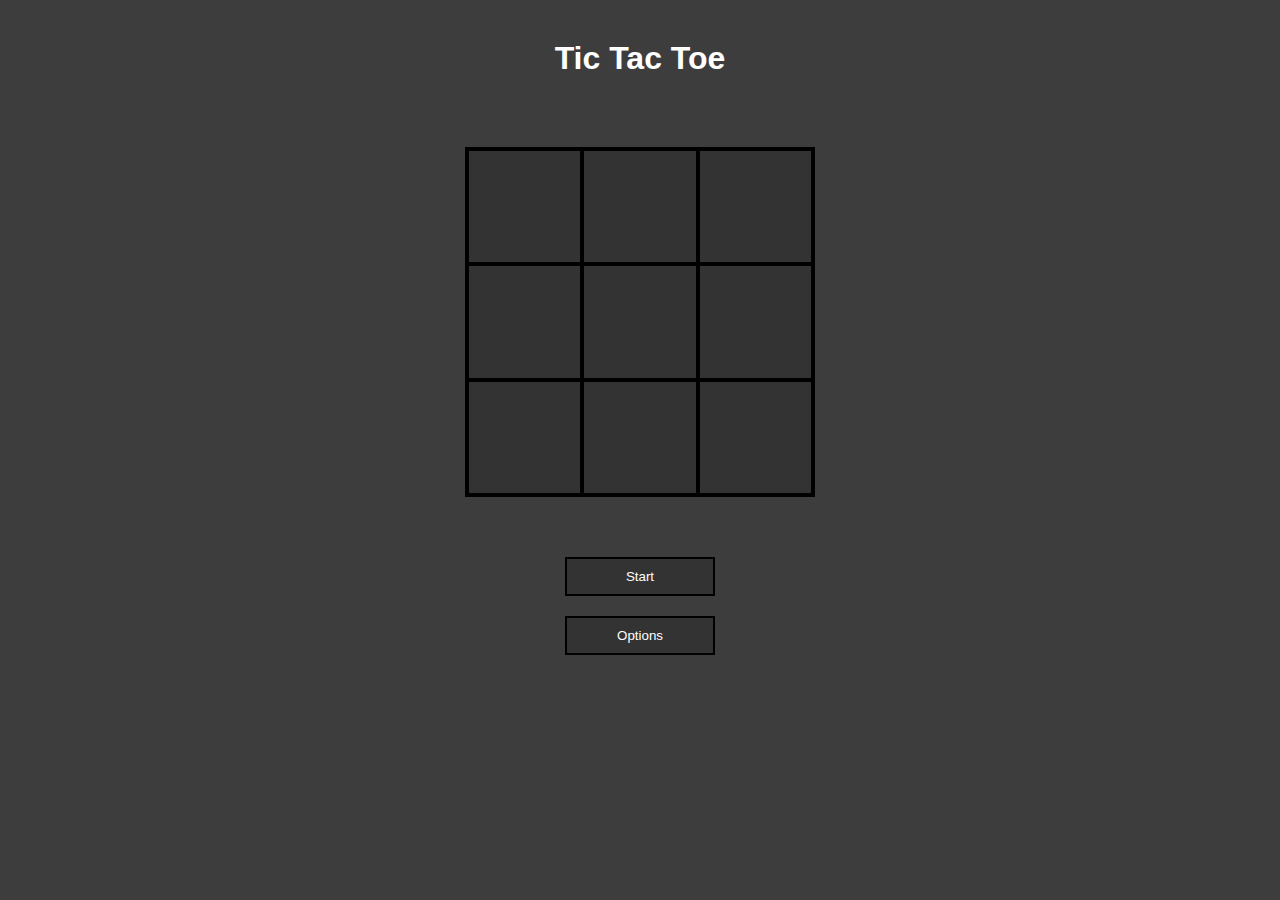
<file: index.html>
<!DOCTYPE html>
<html lang="en">
<head>
    <meta charset="UTF-8">
    <meta name="viewport" content="width=device-width, initial-scale=1.0">
    <link rel="stylesheet" href="https://cdnjs.cloudflare.com/ajax/libs/font-awesome/6.6.0/css/all.min.css" integrity="sha512-Kc323vGBEqzTmouAECnVceyQqyqdsSiqLQISBL29aUW4U/M7pSPA/gEUZQqv1cwx4OnYxTxve5UMg5GT6L4JJg==" crossorigin="anonymous" referrerpolicy="no-referrer" />
    <link rel="stylesheet" href="Practice.css">
    <title>Document</title>
</head>
<body>
    <div class="title">
        <h1>Tic Tac Toe</h1>
    </div>
    <div class="container">
        <div class="gameBoard">
            <div></div>
            <div></div>
            <div></div>
            <div></div>
            <div></div>
            <div></div>
            <div></div>
            <div></div>
            <div></div>
        </div>
    </div>
    <div class="menu">
        <h2>Game Has Started</h2>
        <h3 class="turn">Player (<span class="X">X</span><span class="O">O</span>) Turn</h3>
        <button class="start" >Start</button>
        <div class="midGameMenu">
            <button class="exit">Exit To Main Menu</button>
            <button class="restart">Restart The Game</button>
        </div>
        <button class="options">Options</button>
    </div>
    <div class="startMenu">
        <div class="p1Set">
            <h1>P1 <i class="fa-solid fa-user"></i></h1>
            <button>X</button>
        </div>
        <div class="p2Set">
            <h1>P2 <i class="fa-solid fa-user"></i></h1>
            <button>O</button>
        </div>
        <div><button class="startBtn">Start A New Game</button></div>
    </div>
    <script src="Practice.js"></script>
</body>
</html>
</file>
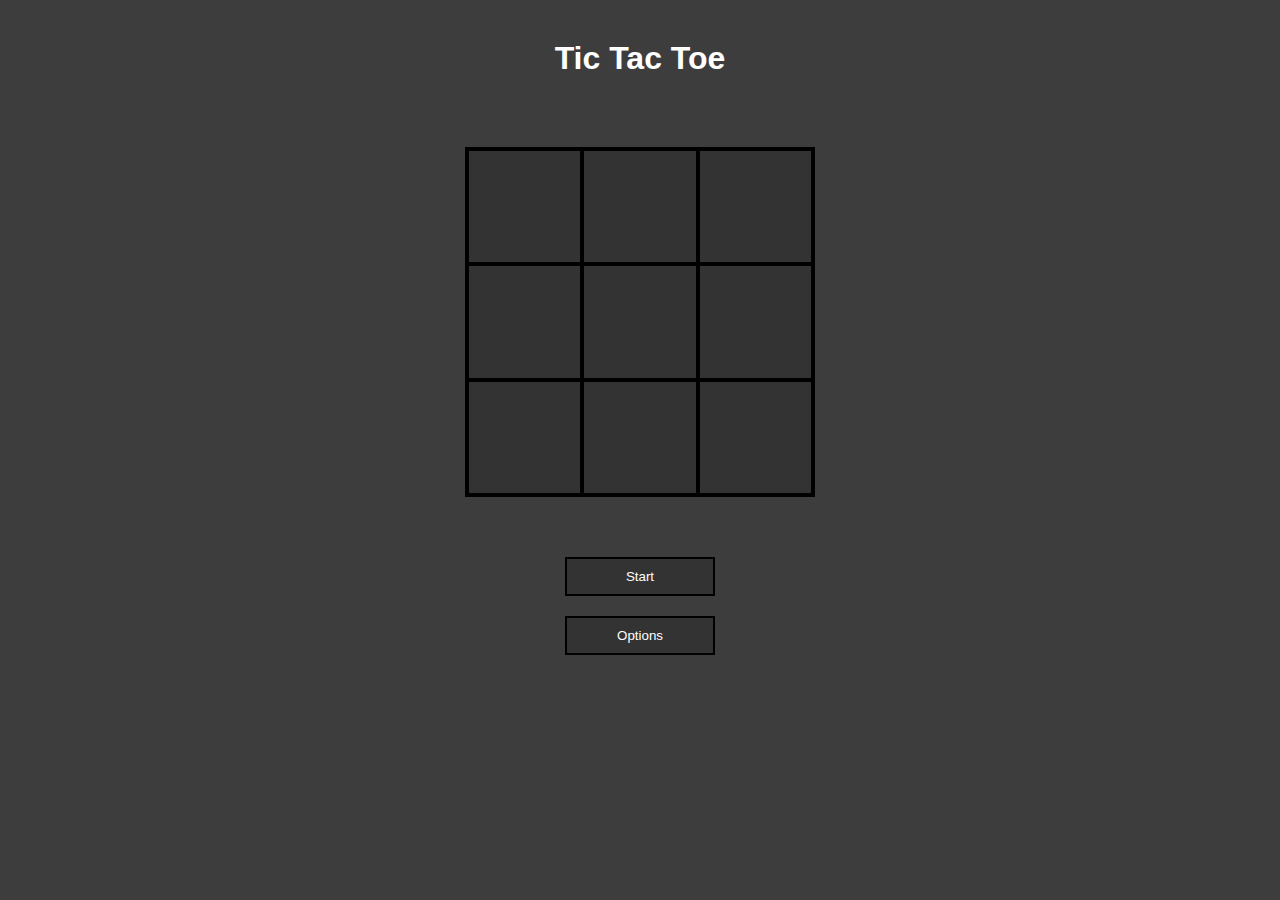
<file: Practice.html>
<!DOCTYPE html>
<html lang="en">
<head>
    <meta charset="UTF-8">
    <meta name="viewport" content="width=device-width, initial-scale=1.0">
    <link rel="stylesheet" href="https://cdnjs.cloudflare.com/ajax/libs/font-awesome/6.6.0/css/all.min.css" integrity="sha512-Kc323vGBEqzTmouAECnVceyQqyqdsSiqLQISBL29aUW4U/M7pSPA/gEUZQqv1cwx4OnYxTxve5UMg5GT6L4JJg==" crossorigin="anonymous" referrerpolicy="no-referrer" />
    <link rel="stylesheet" href="Practice.css">
    <title>Document</title>
</head>
<body>
    <div class="title">
        <h1>Tic Tac Toe</h1>
    </div>
    <div class="container">
        <div class="gameBoard">
            <div></div>
            <div></div>
            <div></div>
            <div></div>
            <div></div>
            <div></div>
            <div></div>
            <div></div>
            <div></div>
        </div>
    </div>
    <div class="menu">
        <h2>Game Has Started</h2>
        <h3 class="turn">Player (<span class="X">X</span><span class="O">O</span>) Turn</h3>
        <button class="start" >Start</button>
        <div class="midGameMenu">
            <button class="exit">Exit To Main Menu</button>
            <button class="restart">Restart The Game</button>
        </div>
        <button class="options">Options</button>
    </div>
    <div class="startMenu">
        <div class="p1Set">
            <h1>P1 <i class="fa-solid fa-user"></i></h1>
            <button>X</button>
        </div>
        <div class="p2Set">
            <h1>P2 <i class="fa-solid fa-user"></i></h1>
            <button>O</button>
        </div>
        <div><button class="startBtn">Start A New Game</button></div>
    </div>
    <script src="Practice.js"></script>
</body>
</html>
</file>
<file: Practice.css>
* {
    box-sizing: border-box;
    margin: 0;
    padding: 0;
    font-family: sans-serif;
    color: white;
}
body {
    background-color: #333333f2;
}
.title {
    margin: 20px auto;
    width: 350px;
    display: grid;
    grid-template-rows: auto auto;
    justify-content: center;
    align-items: center;
    padding: 20px;
}

.player {
    padding: 10px;
    display: flex;
    flex-direction: column;
    justify-content: center;
    align-items: center;
}
.player p {
    text-align: center;
    padding-bottom: 10px;
}
.player button {
    padding: 10px 30px;
    text-align: center;
    border: 1px solid white;
    color: white;
    cursor: pointer;
    background-color: #03a9f4;
    outline: none;
}

.gameBoard {
    margin: 50px auto;
    background-color: #333333f2 ;
    width: 350px;
    height: 350px;
    display: grid;
    grid-template-columns: auto auto auto;
    grid-template-rows: auto auto auto;
    border: 2px solid black;
}
.gameBoard div {
    cursor: pointer;
    border: 2px solid black;
    display: flex;
    justify-content: center;
    align-items: center;
    transition: 0.5s;
}

.gameBoard div p {
    position: absolute;
    font-size: 50px;
    color: white;
}
.menu {
    margin:auto;
    width: 350px;
    display: flex;
    align-items: center;
    flex-direction: column;
}
.menu button,
.startMenu div:nth-child(1) button,
.startMenu div:nth-child(2) button {
    width: 150px;
    padding: 10px;
    margin: 10px;
    border: 2px solid black;
    color: white;
    cursor: pointer;
    position: relative;
    outline: none;
    background-color: #333333f2;
    z-index: 1;
}
.menu h2,
.menu h3 {
    margin-bottom: 20px;
    display: none;
}

.menu button::after {
    content: "";
    width: 0%;
    height: 100%;
    position: absolute;
    z-index: -1;
    top: 0;
    left: 0;
    transition: 0.4s;
}
.menu .start::after {
    background-color: #03a9f4;
}
.menu .options::after{
    background-color: #e91e63;
}
.menu button:hover::after {
    width: 100%;
}
.startMenu {
    background-color: #333333;
    border: 2px solid black;
    width: 800px;
    height: 650px;
    transform: translate(-50%,-50%);
    position: absolute;
    top: 50%;
    left: 50%;
    z-index: 3;
    display: none;
    justify-content: center;
    grid-template-columns: auto auto;
    grid-template-rows: auto auto;
    padding: 30px;
}
.startMenu div > * {
    margin: 20px;
    display: flex;
    justify-content: center;
}

.startMenu div:first-child button {
    background-color: #03a9f4;
}
.startMenu div:nth-child(2) button {
    background-color: #e91e63;
}
.startMenu div i {
    padding-left: 10px;
}
.startBtn {
    position: absolute;
    width: 300px;
    padding: 20px;
    border: 4px solid black;
    background-color: #333333;
    font-size: 1.2rem;
    cursor: pointer;
    top: 45%;
}
.midGameMenu  {
    display: none;
}
.menu h3 span:first-child {
    color: #03a9f4;
}
.menu h3 span:last-child {
    color: #e91e63;
}
.xWin,
.oWin {
    display: none;
}
</file>
